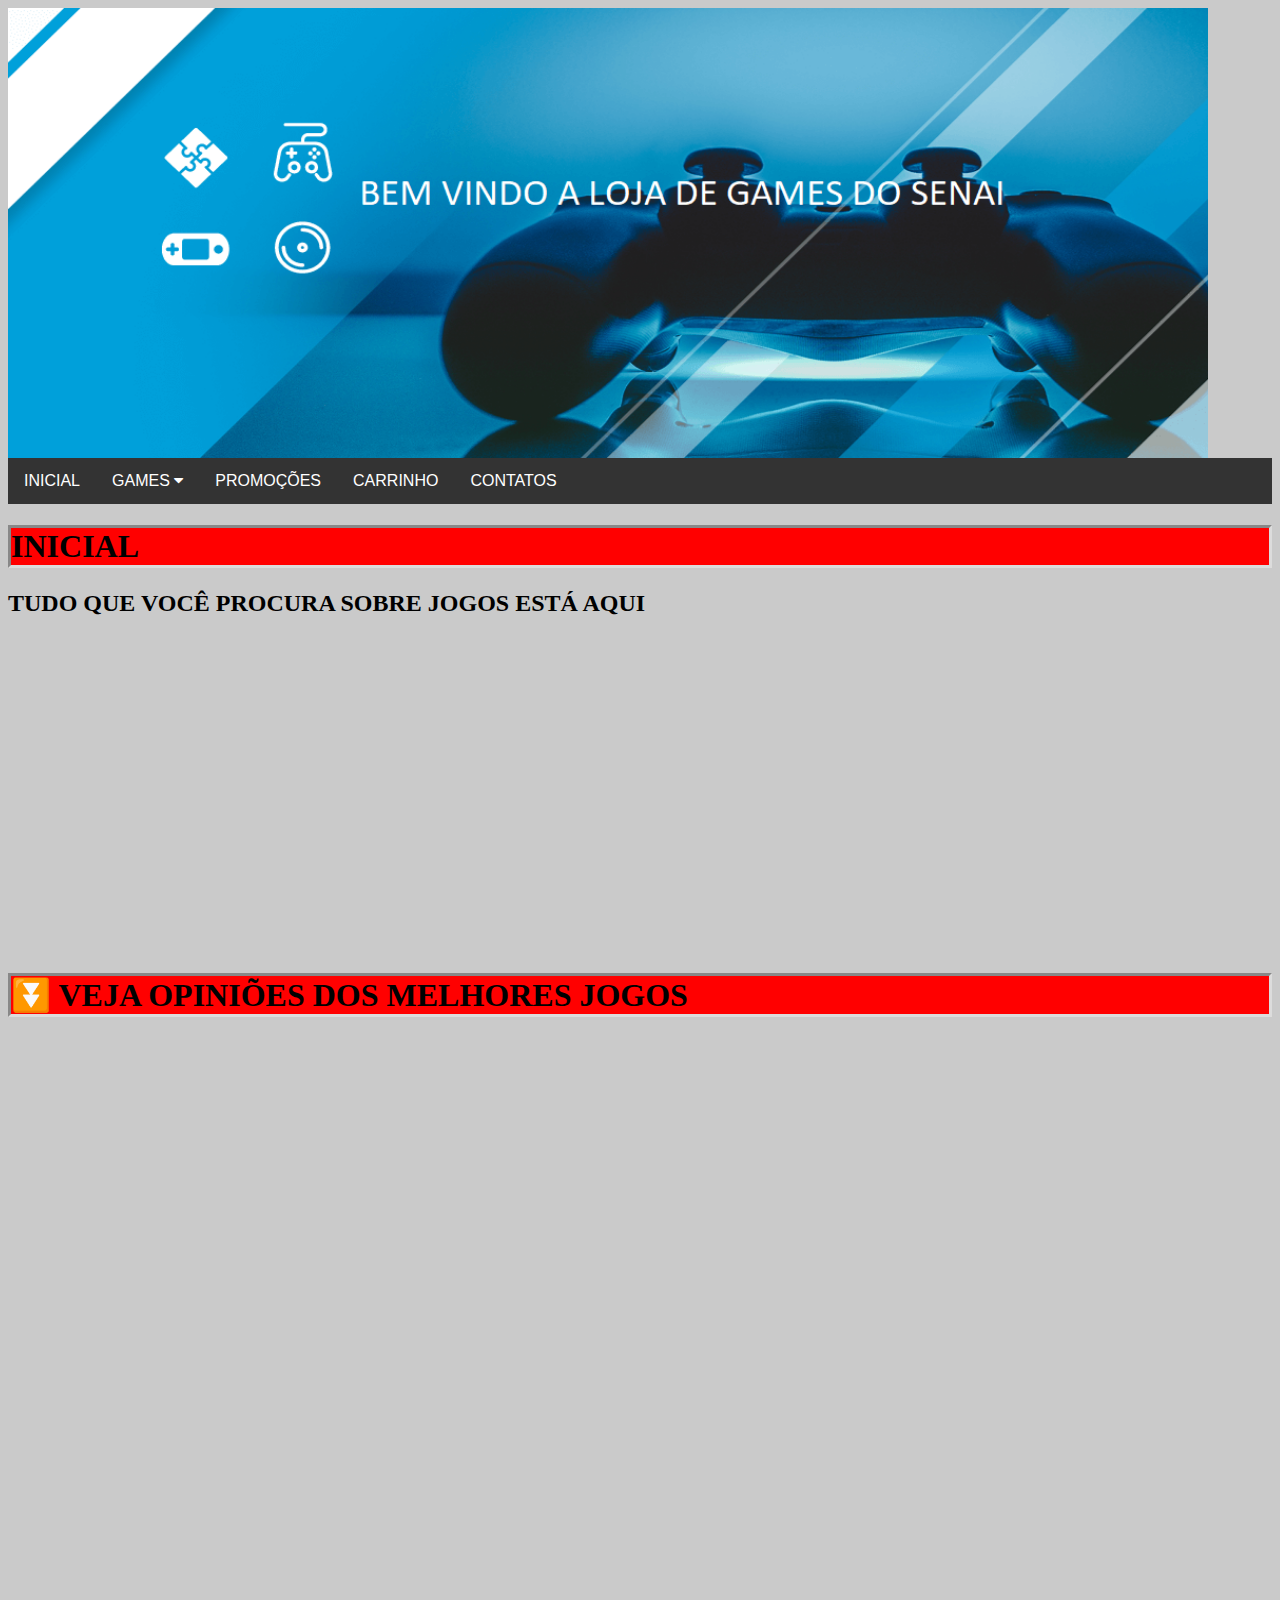
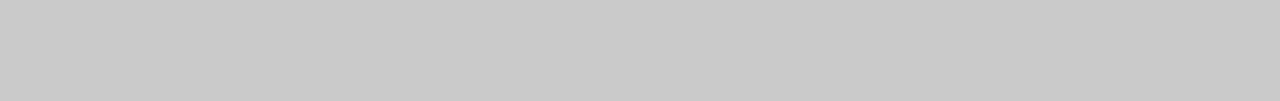
<file: aula091021/index.html>
<html>
    <head>
        <meta charset="UTF-8">
		<title>Loja Virtual de Jogos</title>
		<meta name="description" content="Loja virtual com jogos para diversão">
		<meta name="keywords" content="XBOX, PS, PlayStation, PC, Atari">
		<meta name="author" content="Estudantes SENAI - SBO">
		<meta name="viewport" content="Width=device-with, initial-scale=1.0">
        <link rel="icon" href="img/528111.png" type="image/png" sizes="16x16">
        <link rel="stylesheet" href="https://cdnjs.cloudflare.com/ajax/libs/font-awesome/4.7.0/css/font-awesome.min.css">        
        <link rel="stylesheet" type="text/css" href="css/estilo.css">
    
	
    </head>
    <style>
        
    </style>
    <body>
       
        <img src="img/imagem1.jpg" width="1200px" height="450px"></img>  

        <div class="navbar">

            <a href="index.html">inicial</a>
            
            <div class="dropdown">
                <button class="dropbtn" onclick="menu()">GAMES
                    <i class="fa fa-caret-down"></i>
                </button>
                <div class="dropdown-content" id="myDropdown">
                    <a href="playstation.html">PlayStation 4</a>
                    <a href="xbox.html">XBox</a>
                    <a href="ps2.html">Ps2</a>
                  </div>
                </div>
            <a href="promoçoes.html">promoções</a>
            <a href="carrinho.html">carrinho</a>
            <a href="contatos.html">contatos</a>
        </div>

        <H1>INICIAL</H1>
        <h2>TUDO QUE VOCÊ PROCURA SOBRE JOGOS ESTÁ AQUI</h2>     
        <div class="container">
            <div class="row">
                <div class="col-12" text-aling: center;>
                    <p>
                        <iframe width="560" height="315" src="https://www.youtube.com/embed/9p4wbUPYoRA" title="YouTube video player" frameborder="0" allow="accelerometer; autoplay; clipboard-write; encrypted-media; gyroscope; picture-in-picture" allowfullscreen></iframe>
                    </p>
                </div>
                
            </div>
        </div>      
        <h1>⏬  VEJA OPINIÕES DOS MELHORES JOGOS  </h1>
        <div class="container-fluid">
            <div class="row">
                <div class="col-6" text-aling: center;>
                    <p>
                        <iframe width="560" height="315" src="https://www.youtube.com/embed/jRGMMayTI7k" title="YouTube video player" frameborder="0" allow="accelerometer; autoplay; clipboard-write; encrypted-media; gyroscope; picture-in-picture" allowfullscreen></iframe>
                    </p>
                </div>
                    <div class="col-6" text-aling: center;>
                        <p>
                            <iframe width="560" height="315" src="https://www.youtube.com/embed/sq9xtwQLXBs" title="YouTube video player" frameborder="0" allow="accelerometer; autoplay; clipboard-write; encrypted-media; gyroscope; picture-in-picture" allowfullscreen></iframe>
                        </p>
                    </div>
                </div>
            </div>
        </div>      
    </body>
    <script type="text/javascript" src="js/scripts.js"></script>
</html>
</file>
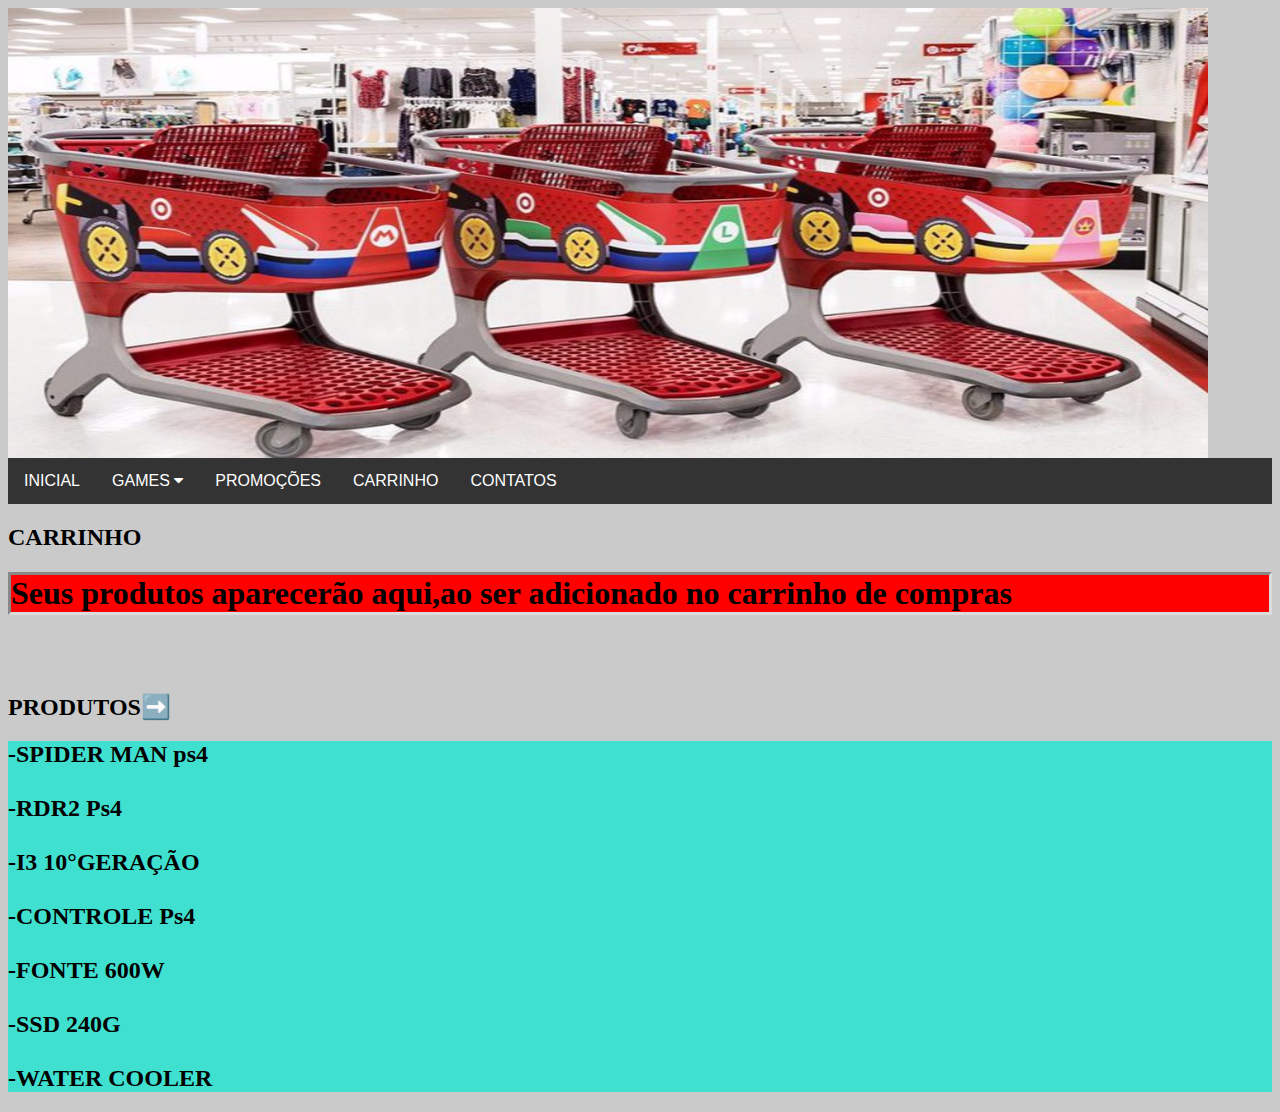
<file: aula091021/carrinho.html>
<html>
    <head>
        <meta charset="UTF-8">
		<title>Loja Virtual de Jogos</title>
		<meta name="description" content="Loja virtual com jogos para diversão">
		<meta name="keywords" content="XBOX, PS, PlayStation, PC, Atari">
		<meta name="author" content="Estudantes SENAI - SBO">
		<meta name="viewport" content="Width=device-with, initial-scale=1.0">
        <link rel="icon" href="img/528111.png" type="image/png" sizes="16x16">
        <link rel="stylesheet" href="https://cdnjs.cloudflare.com/ajax/libs/font-awesome/4.7.0/css/font-awesome.min.css">
        <link rel="stylesheet" type="text/css" href="css/estilo.css">
    </head>
    <body>
        <img src="img/png-transparent-shopping-cart-graphy-shopping-cart-furniture-rectangle-supermarket.png" width="1200px" height="450px"></img>  

        <div class="navbar">

            <a href="index.html">inicial</a>
            
            <div class="dropdown">
                <button class="dropbtn" onclick="menu()">GAMES
                    <i class="fa fa-caret-down"></i>
                </button>
                <div class="dropdown-content" id="myDropdown">
                    <a href="playstation.html">PlayStation 4</a>
                    <a href="xbox.html">XBox</a>
                    <a href="ps2.html">Ps2</a>
                  </div>
                </div>
            <a href="promoçoes.html">promoções</a>
            <a href="carrinho.html">carrinho</a>
            <a href="contatos.html">contatos</a>
        </div>

        <h2>CARRINHO</h2> 
        <h1><footer>Seus produtos aparecerão aqui,ao ser adicionado no carrinho de compras</footer></h1>         
    </body>
    <script type="text/javascript" src="js/scripts.js"></script>
    <br>
    <BR>

    <div class="container-FLUID">
        <div class="row">
            <div class="col-6";>
            
                <h2>
                
                    PRODUTOS➡️
                </h2>
            </div>
            <div class="col-6" style="background-color:turquoise">
                <h2> 
                    -SPIDER MAN ps4
                    <br>
                    <br>
                    -RDR2 Ps4
                    <br>
                    <br>
                    -I3 10°GERAÇÃO
                    <br> 
                    <br>
                    -CONTROLE Ps4
                    <br>
                    <br>
                    -FONTE 600W
                    <br>
                    <br>
                    -SSD 240G
                    <br>
                    <br>
                    -WATER COOLER
                </h2>
            </div>
            

</html>
</file>
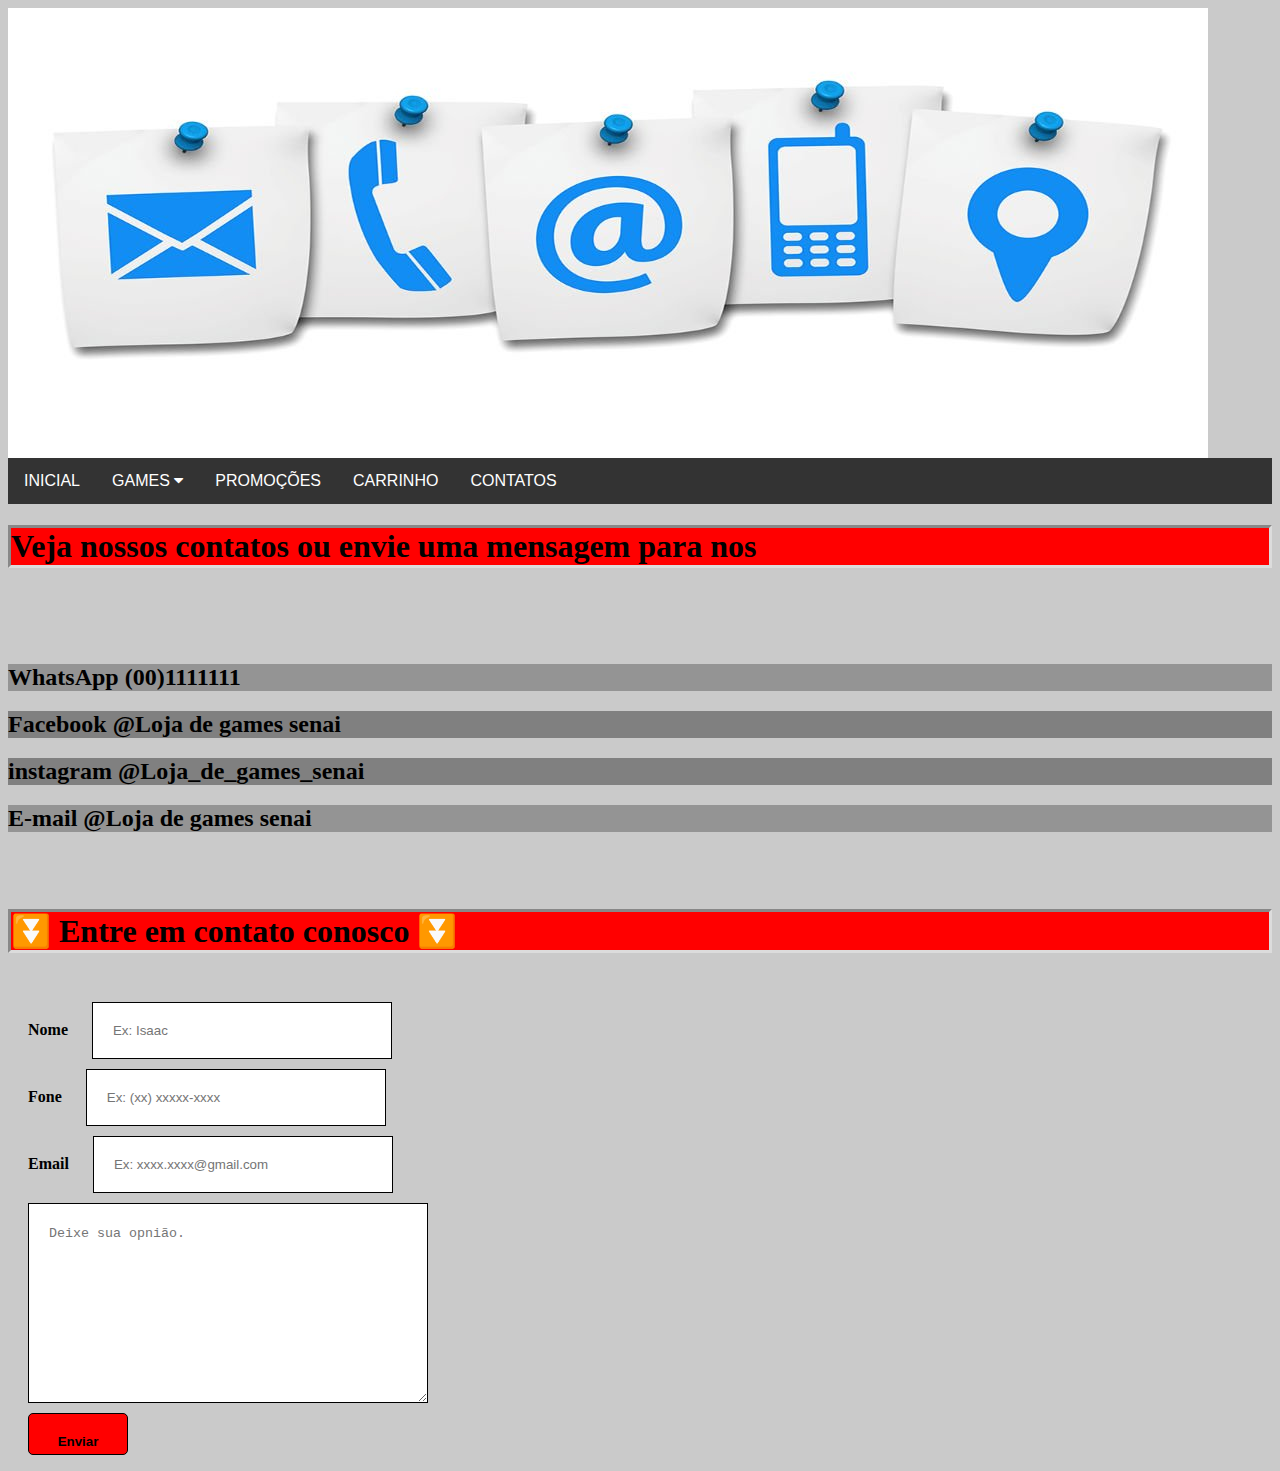
<file: aula091021/contatos.html>
<html>
    <head>
        <meta charset="UTF-8">
		<title>Loja Virtual de Jogos</title>
		<meta name="description" content="Loja virtual com jogos para diversão">
		<meta name="keywords" content="XBOX, PS, PlayStation, PC, Atari">
		<meta name="author" content="Estudantes SENAI - SBO">
		<meta name="viewport" content="Width=device-with, initial-scale=1.0">
        <link rel="icon" href="img/528111.png" type="image/png" sizes="16x16">
        <link rel="stylesheet" href="https://cdnjs.cloudflare.com/ajax/libs/font-awesome/4.7.0/css/font-awesome.min.css">
        <link rel="stylesheet" type="text/css" href="css/estilo.css">
    </head>
    <body>
        <img src="img/imagem4.jpg" width="1200px" height="450px"></img>  

         <div class="navbar">

            <a href="index.html">inicial</a>
            
            <div class="dropdown">
                <button class="dropbtn" onclick="menu()">GAMES
                    <i class="fa fa-caret-down"></i>
                </button>
                <div class="dropdown-content" id="myDropdown">
                    <a href="playstation.html">PlayStation 4</a>
                    <a href="xbox.html">XBox</a>
                    <a href="ps2.html">Ps2</a>
                  </div>
                </div>
            <a href="promoçoes.html">promoções</a>
            <a href="carrinho.html">carrinho</a>
            <a href="contatos.html">contatos</a>
        </div>
        
        <h1>Veja nossos contatos ou envie uma mensagem para nos</h1>
        <br>
        <br>
        <br>
        <div class="container">
            <div class="row">
                <div class="col-6" style="background-color: rgb(148, 148, 148);"text-aling: center;>

                    <p>
                        <h2><footer>WhatsApp (00)1111111 </footer></h2>
                    </p>
                </div>
                <div class="col-6" style="background-color:gray;"text-aling: center;>
        
                    <p>
                        <h2><footer>Facebook @Loja de games senai </footer></h2>
                    </p>
                </div>
                <div class="col-6" style="background-color:gray;"text-aling: center;>

                    <p>
                        <h2><footer>instagram @Loja_de_games_senai </footer></h2>
                    </p>
                </div>
                <div class="col-6" style="background-color: rgb(148, 148, 148);"text-aling: center;>
        
                    <p>
                        <h2><footer>E-mail @Loja de games senai </footer></h2>
                    </p>
                </div>
            </div>
        </div>
        <br>
        <br>
        <h1> ⏬ Entre em contato conosco  ⏬ </h1>
        <br>
         <form name="formulario">
              
            <label for="nome">Nome</label>
            <input type="text" id="nomeid" placeholder="Ex: Isaac" required="required" name="nome"/>
            <br>
            <label for="fone">Fone</label>
            <input type="tel" id="foneid" placeholder="Ex: (xx) xxxxx-xxxx" required="required" name="Fone"/>
            <br>
            <label for="email">Email</label>
            <input type="email" id="emailid" placeholder="Ex: xxxx.xxxx@gmail.com" required="required" name="Email"/>
            <br>    
            <textarea placeholder="Deixe sua opnião." required="required" name="Opinião"></textarea>
            <br>
            <input type="submit" class="enviar" onclick="enviar();" value="Enviar" />
          </form>    
      </body>
        


    <script type="text/javascript" src="js/scripts.js"></script>
</html>
</file>
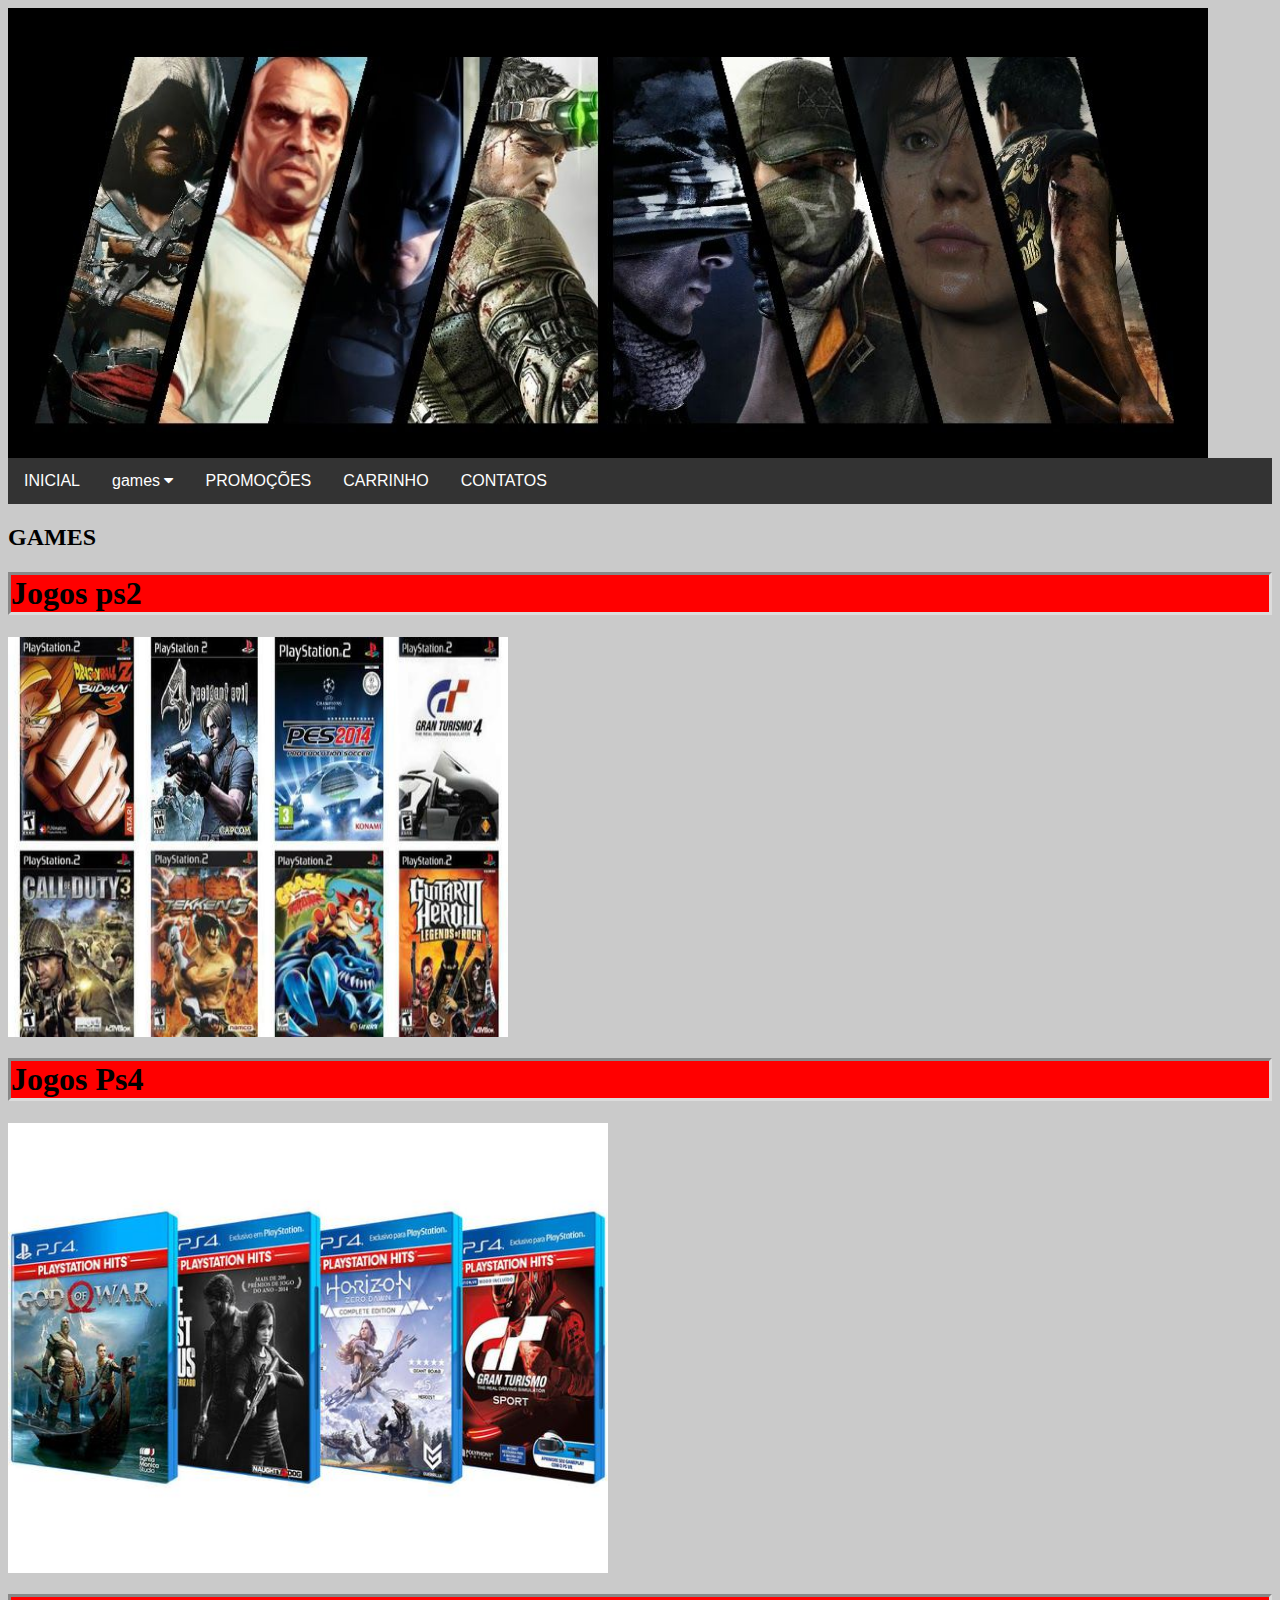
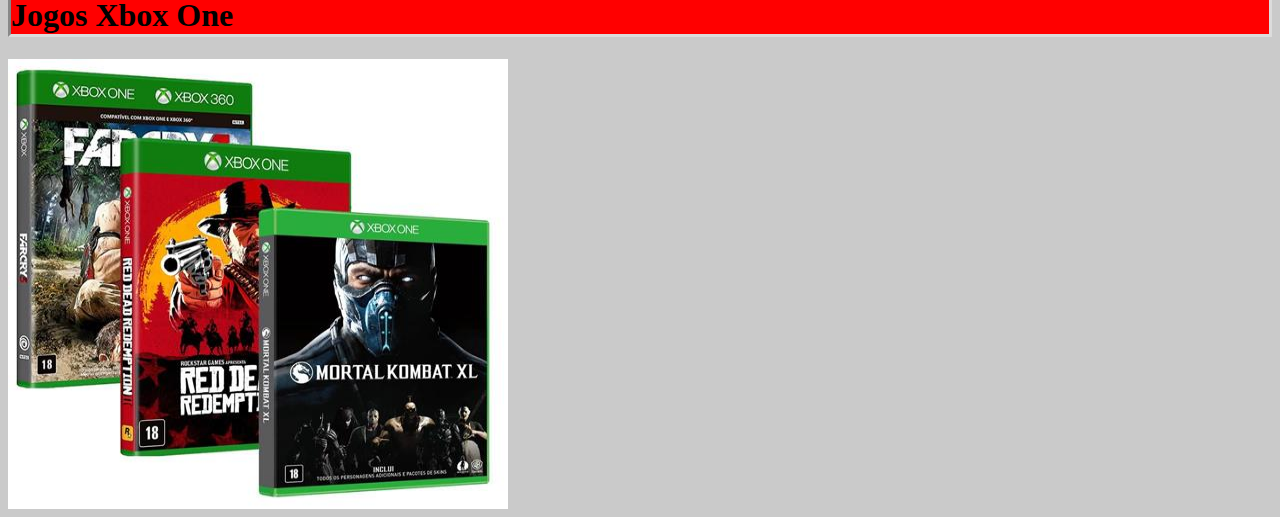
<file: aula091021/games.html>
<html>
    <head>
        <meta charset="UTF-8">
		<title>Loja Virtual de Jogos</title>
		<meta name="description" content="Loja virtual com jogos para diversão">
		<meta name="keywords" content="XBOX, PS, PlayStation, PC, Atari">
		<meta name="author" content="Estudantes SENAI - SBO">
		<meta name="viewport" content="Width=device-with, initial-scale=1.0">
        <link rel="icon" href="img/528111.png" type="image/png" sizes="16x16">
        <link rel="stylesheet" href="https://cdnjs.cloudflare.com/ajax/libs/font-awesome/4.7.0/css/font-awesome.min.css">
        <link rel="stylesheet" type="text/css" href="css/estilo.css">
    </head>
    <body>
        <img src="img/imagem2.jpg" width="1200px" height="450px"></img>  

        <div class="navbar">

            <a href="index.html">inicial</a>
            
            <div class="dropdown">
                <button class="dropbtn" onclick="menu()">games
                    <i class="fa fa-caret-down"></i>
                </button>
                <div class="dropdown-content" id="myDropdown">
                    <a href="playstation.html">PlayStation</a>
                    <a href="xbox.html">XBox</a>
                    <a href="ps2.html">Ps2</a>
                  </div>
                </div>
            <a href="promoçoes.html">promoções</a>
            <a href="carrinho.html">carrinho</a>
            <a href="contatos.html">contatos</a>
        </div>

        <h2>GAMES</h1>
        <h1>Jogos ps2</h1> 
        <img src="img/ps2.jpg" width="500px" height="400px"></img>
        <h1>Jogos Ps4</h1> 
        <img src="img/ps4.jpg" width="600px" height="450px"></img> 
        <h1>Jogos Xbox One</h1> 
        <img src="img/xbox.jpg" width="500px" height="450px"></img>          
    </body>
    <script type="text/javascript" src="js/scripts.js"></script>
</html>
</file>
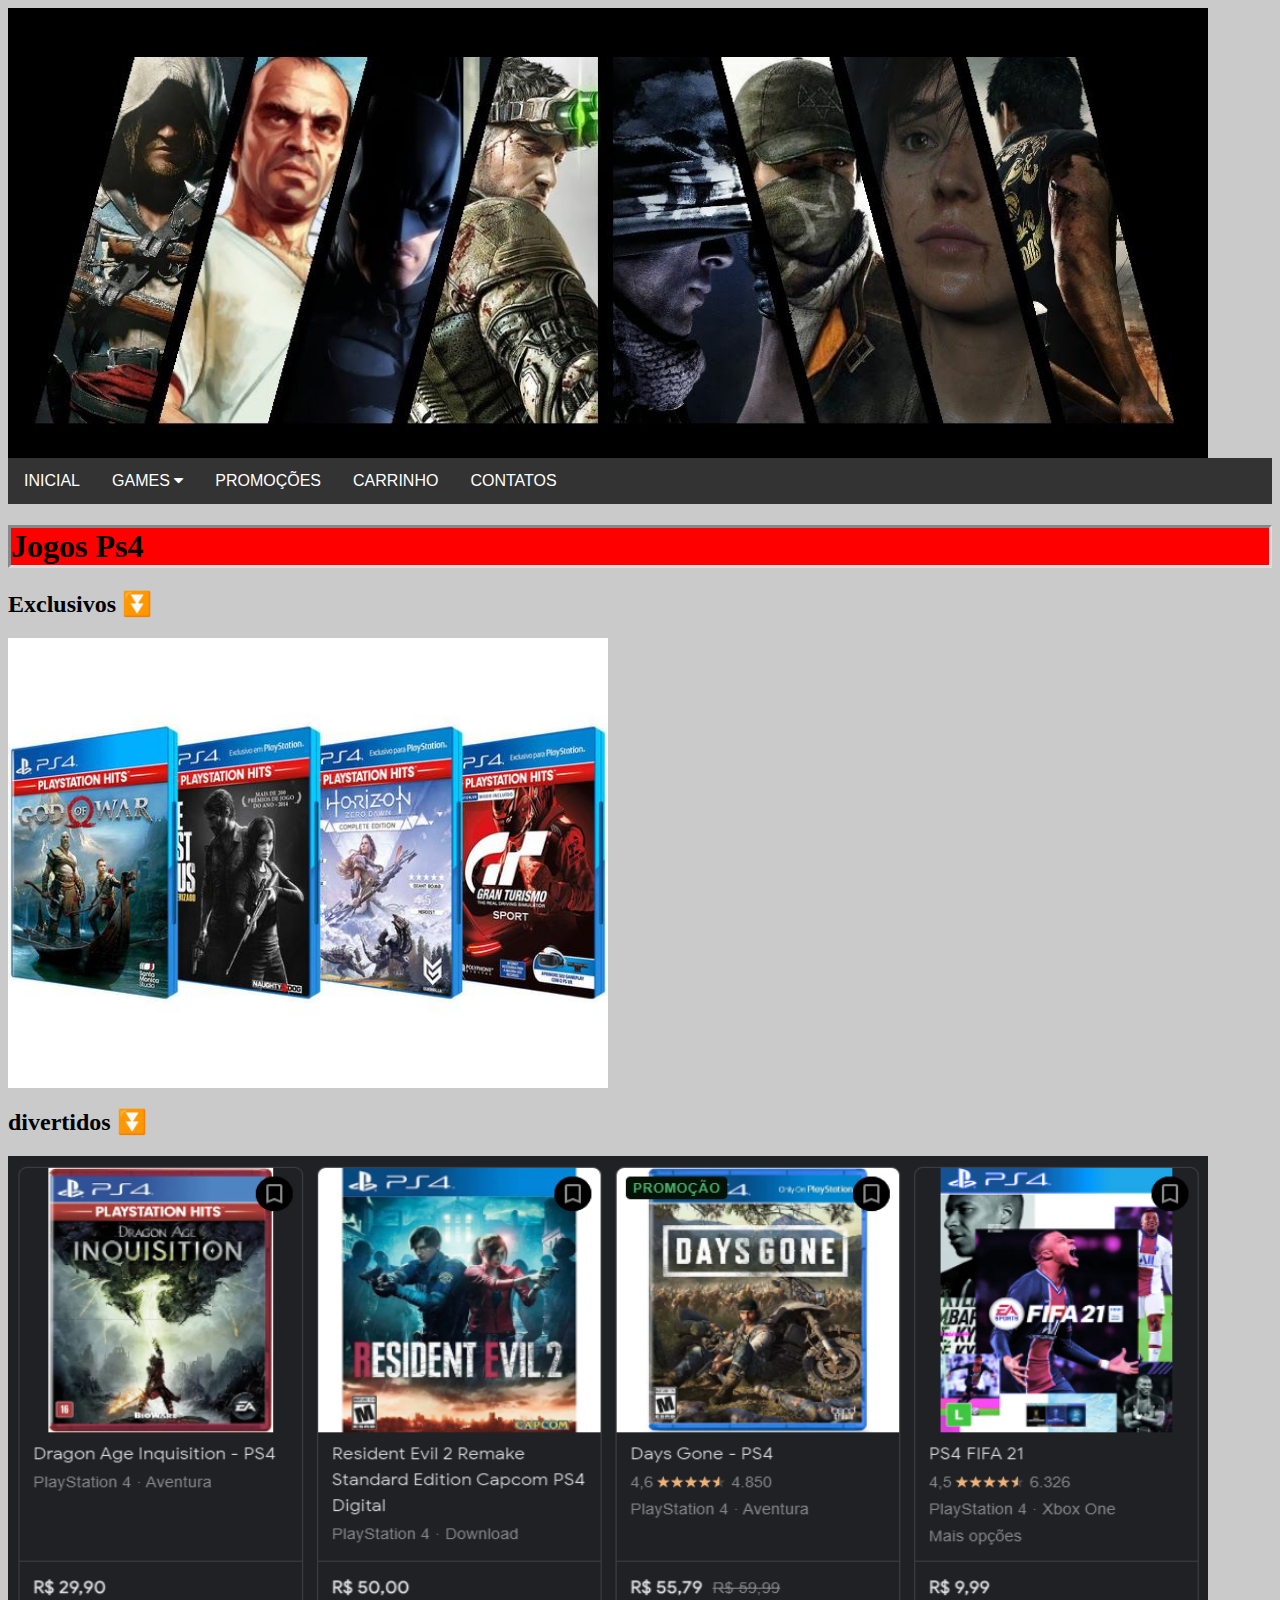
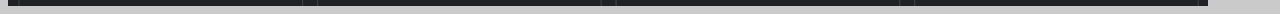
<file: aula091021/playstation.html>
<html>
    <head>
        <meta charset="UTF-8">
		<title>Loja Virtual de Jogos</title>
		<meta name="description" content="Loja virtual com jogos para diversão">
		<meta name="keywords" content="XBOX, PS, PlayStation, PC, Atari">
		<meta name="author" content="Estudantes SENAI - SBO">
		<meta name="viewport" content="Width=device-with, initial-scale=1.0">
        <link rel="icon" href="img/528111.png" type="image/png" sizes="16x16">
        <link rel="stylesheet" href="https://cdnjs.cloudflare.com/ajax/libs/font-awesome/4.7.0/css/font-awesome.min.css">
        <link rel="stylesheet" type="text/css" href="css/estilo.css">
    </head>
    <body>
        <img src="img/imagem2.jpg" width="1200px" height="450px"></img>  

        <div class="navbar">

            <a href="index.html">inicial</a>
            
            <div class="dropdown">
                <button class="dropbtn" onclick="menu()">GAMES
                    <i class="fa fa-caret-down"></i>
                </button>
                <div class="dropdown-content" id="myDropdown">
                    <a href="playstation.html">PlayStation 4</a>
                    <a href="xbox.html">XBox</a>
                    <a href="ps2.html">Ps2</a>
                  </div>
                </div>
            <a href="promoçoes.html">promoções</a>
            <a href="carrinho.html">carrinho</a>
            <a href="contatos.html">contatos</a>
        </div>

    
        
        <h1>Jogos Ps4</h1> 
        <h2>Exclusivos ⏬</h2>
        <img src="img/ps4.jpg" width="600px" height="450px"></img>
        <br>
        <h2>divertidos ⏬</h2>
        <img src="img/Capturar.PNG" width="1200px" height="450px"></img> 
        
    </body>
    <script type="text/javascript" src="js/scripts.js"></script>
</html>
</file>
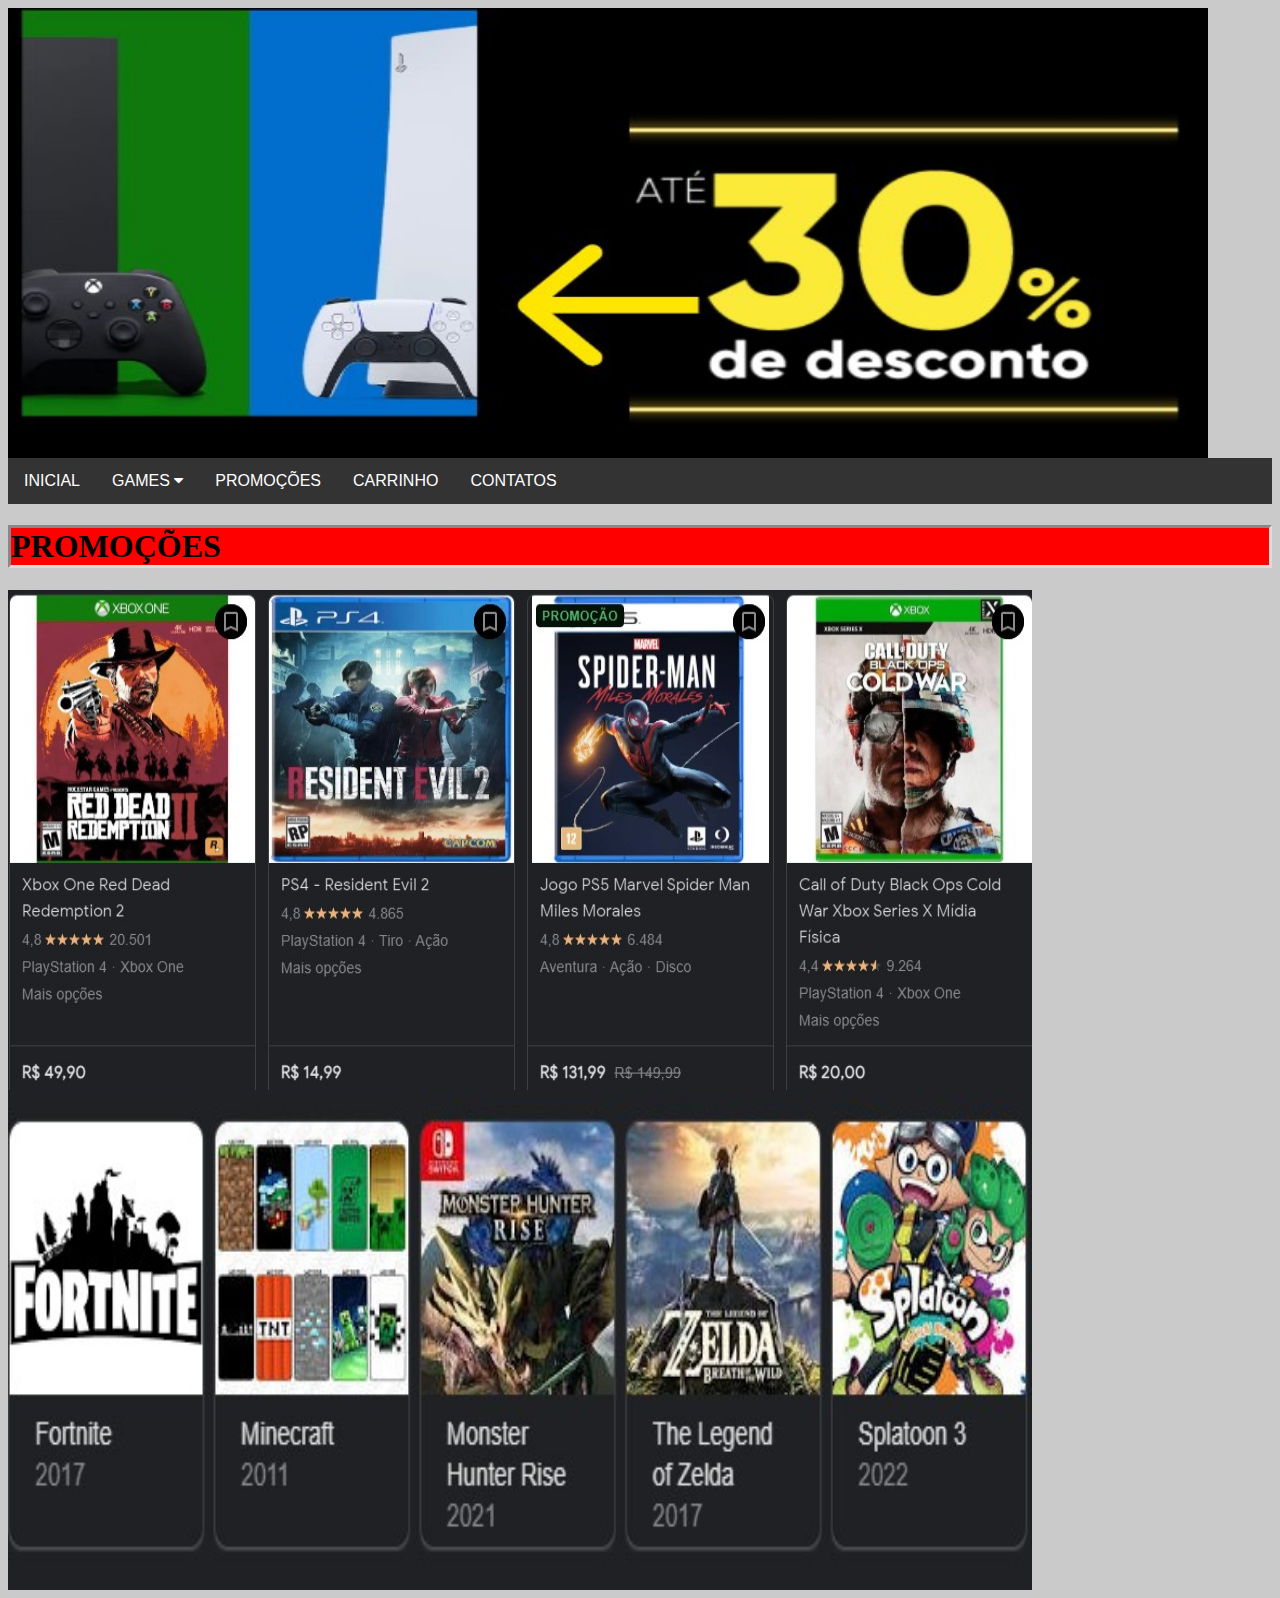
<file: aula091021/promoçoes.html>
<html>
    <head>
        <meta charset="UTF-8">
		<title>Loja Virtual de Jogos</title>
		<meta name="description" content="Loja virtual com jogos para diversão">
		<meta name="keywords" content="XBOX, PS, PlayStation, PC, Atari">
		<meta name="author" content="Estudantes SENAI - SBO">
		<meta name="viewport" content="Width=device-with, initial-scale=1.0">
        <link rel="icon" href="img/528111.png" type="image/png" sizes="16x16">
        <link rel="stylesheet" href="https://cdnjs.cloudflare.com/ajax/libs/font-awesome/4.7.0/css/font-awesome.min.css">
        <link rel="stylesheet" type="text/css" href="css/estilo.css">
    </head>
    <body>
        <img src="img/Captura de tela 2021-10-09 152817.jpg" width="1200px" height="450px"></img>  

         <div class="navbar">

            <a href="index.html">inicial</a>
            
            <div class="dropdown">
                <button class="dropbtn" onclick="menu()">GAMES
                    <i class="fa fa-caret-down"></i>
                </button>
                <div class="dropdown-content" id="myDropdown">
                    <a href="playstation.html">PlayStation 4</a>
                    <a href="xbox.html">XBox</a>
                    <a href="ps2.html">Ps2</a>
                  </div>
                </div>
            <a href="promoçoes.html">promoções</a>
            <a href="carrinho.html">carrinho</a>
            <a href="contatos.html">contatos</a>
        </div>

        <h1>PROMOÇÕES</h1>
        <img src="img/imagem3.jpg" width="1024px" height="500px"></img> 
        <br>
        <img src="img/imagem5.jpg"width="1024px" height="500px"></img>            
    </body>
    <script type="text/javascript" src="js/scripts.js"></script>
</html>
</file>
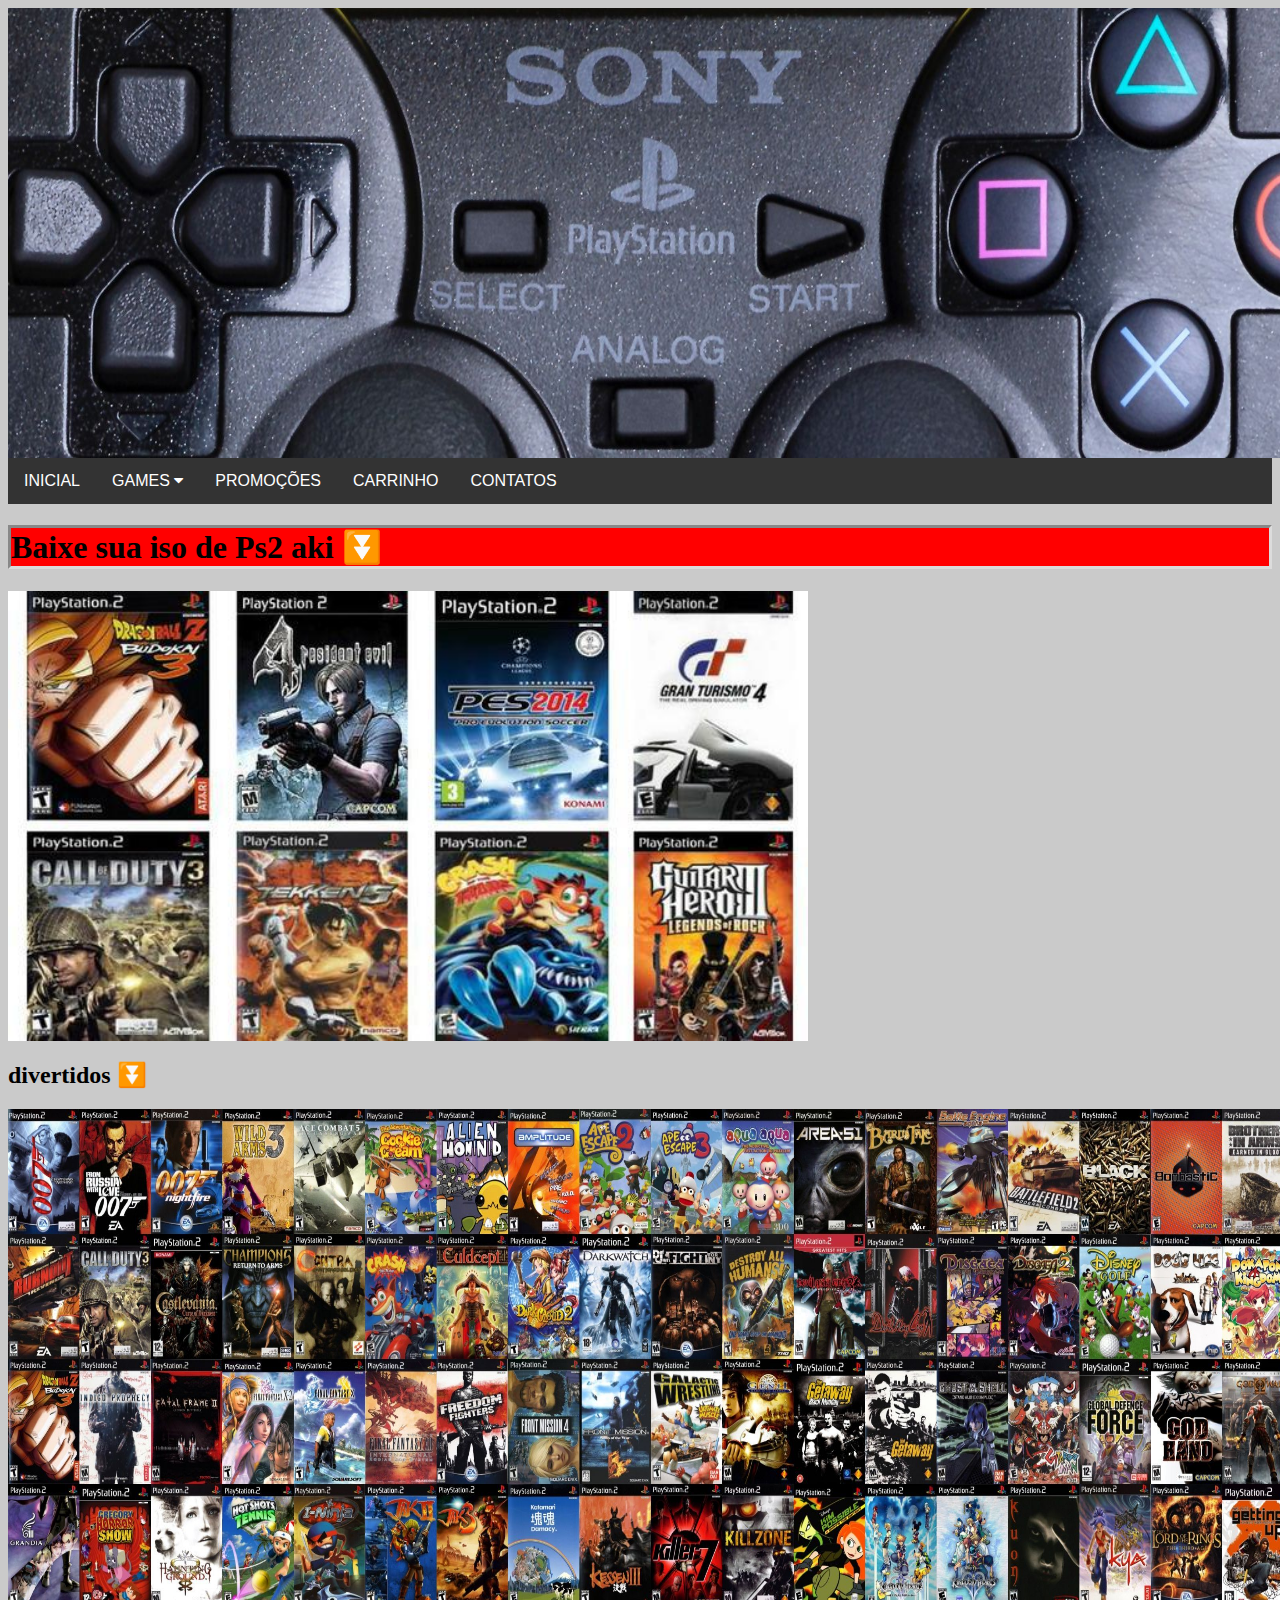
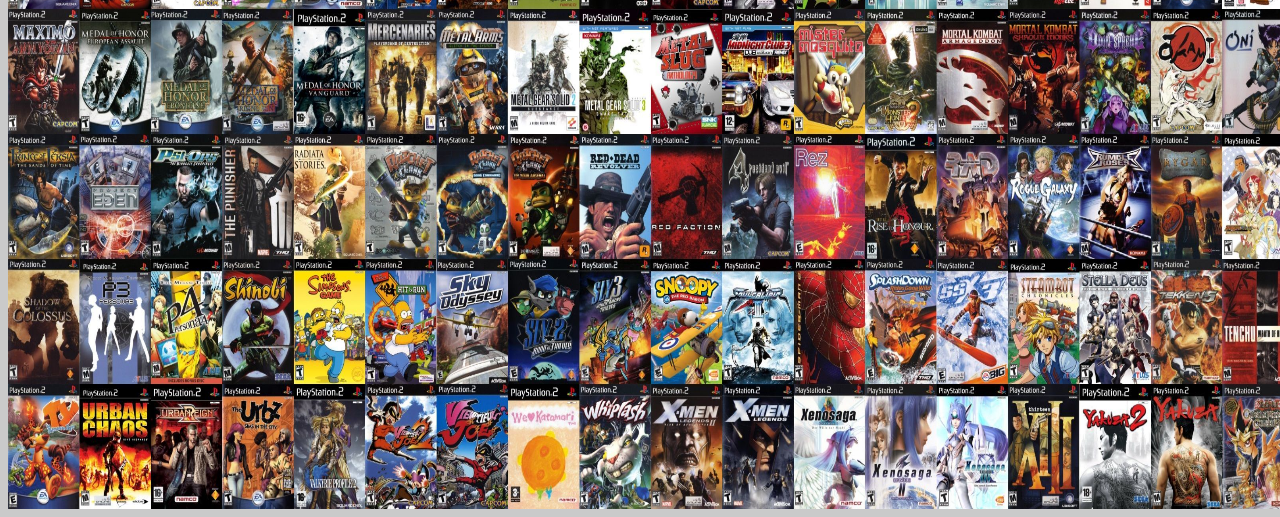
<file: aula091021/ps2.html>
<html>
    <head>
        <meta charset="UTF-8">
		<title>Loja Virtual de Jogos</title>
		<meta name="description" content="Loja virtual com jogos para diversão">
		<meta name="keywords" content="XBOX, PS, PlayStation, PC, Atari">
		<meta name="author" content="Estudantes SENAI - SBO">
		<meta name="viewport" content="Width=device-with, initial-scale=1.0">
        <link rel="icon" href="img/528111.png" type="image/png" sizes="16x16">
        <link rel="stylesheet" href="https://cdnjs.cloudflare.com/ajax/libs/font-awesome/4.7.0/css/font-awesome.min.css">
        <link rel="stylesheet" type="text/css" href="css/estilo.css">
    </head>
    <body>
        <img src="img/play-2-capa.jpg" width="1300px" height="450px"></img>  

        <div class="navbar">

            <a href="index.html">inicial</a>
            
            <div class="dropdown">
                <button class="dropbtn" onclick="menu()">GAMES
                    <i class="fa fa-caret-down"></i>
                </button>
                <div class="dropdown-content" id="myDropdown">
                    <a href="playstation.html">PlayStation 4</a>
                    <a href="xbox.html">XBox</a>
                    <a href="ps2.html">Ps2</a>
                  </div>
                </div>
            <a href="promoçoes.html">promoções</a>
            <a href="carrinho.html">carrinho</a>
            <a href="contatos.html">contatos</a>
        </div>

    
        
        <h1>Baixe sua iso de Ps2 aki ⏬</h1> 

    
        <img src="img/ps2.jpg" width="800px" height="450px"></img>
        <br>
        <h2>divertidos ⏬</h2>
        <img src="img/82219.jpg" width="1500px" height="1000px"></img> 
        
    </body>
    <script type="text/javascript" src="js/scripts.js"></script>
</html>
</file>
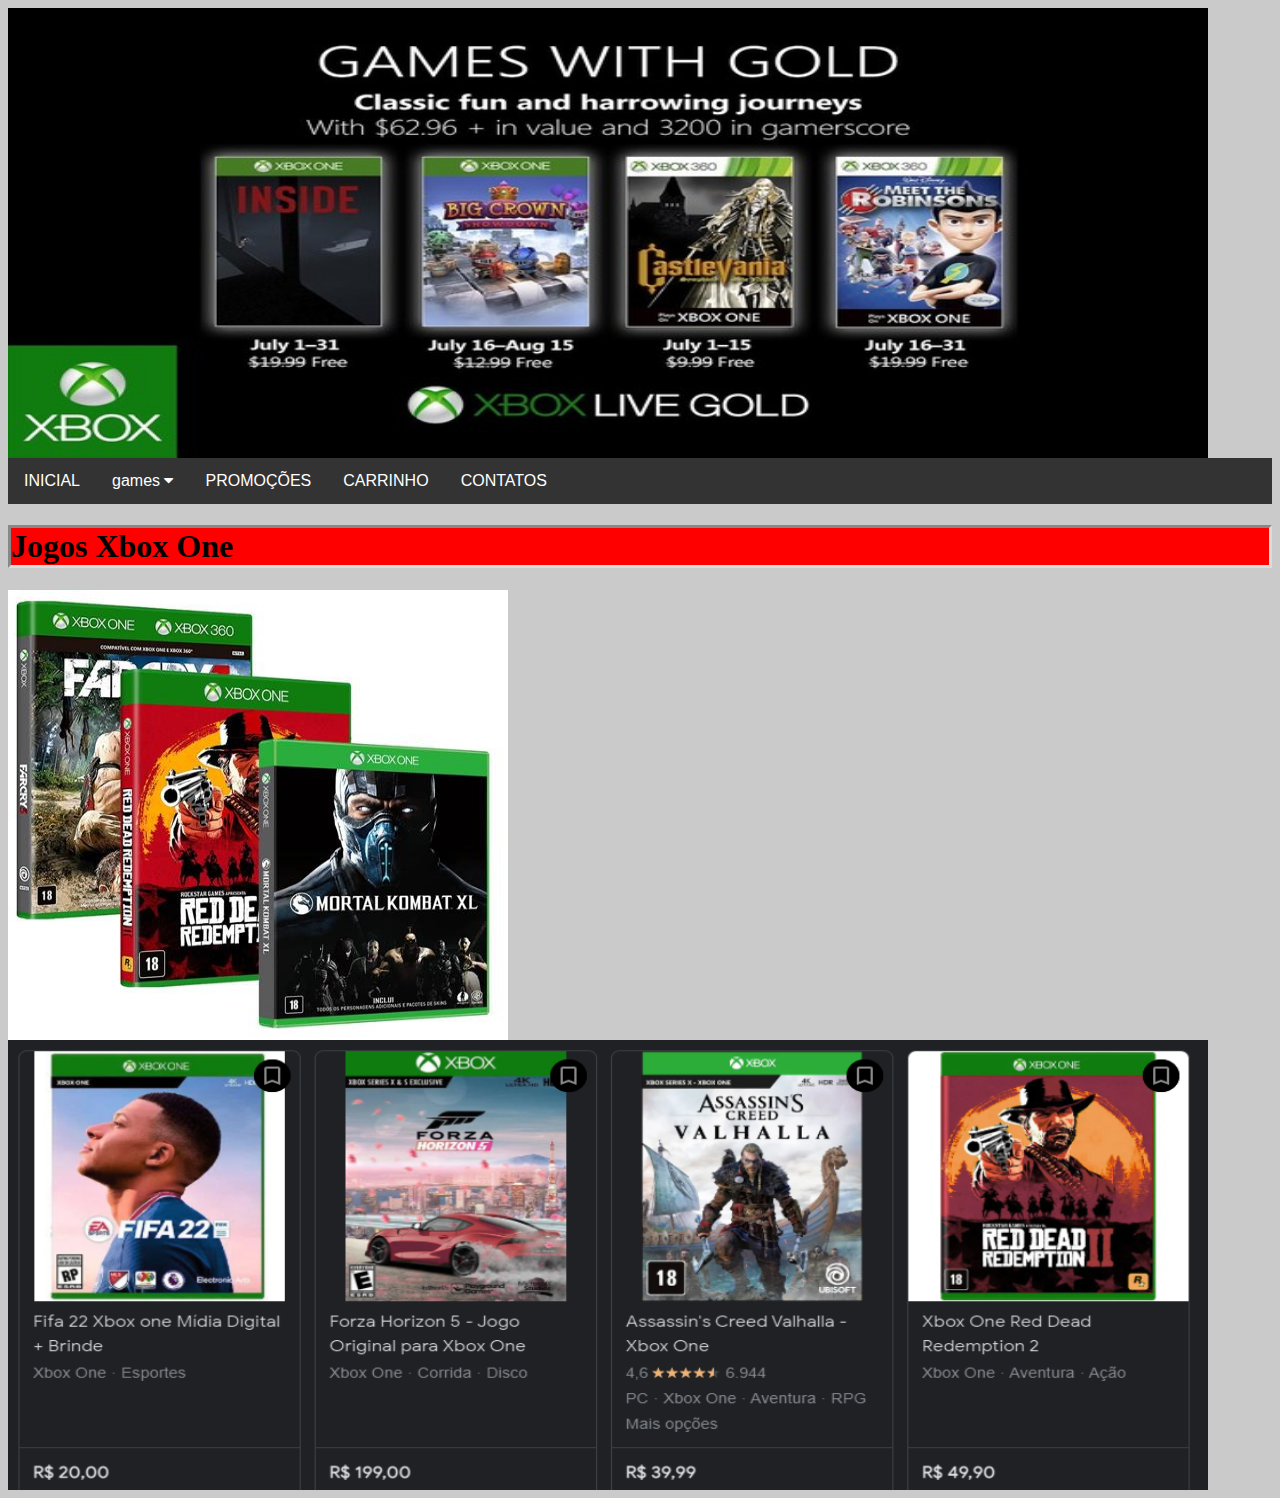
<file: aula091021/xbox.html>
<html>
    <head>
        <meta charset="UTF-8">
		<title>Loja Virtual de Jogos</title>
		<meta name="description" content="Loja virtual com jogos para diversão">
		<meta name="keywords" content="XBOX, PS, PlayStation, PC, Atari">
		<meta name="author" content="Estudantes SENAI - SBO">
		<meta name="viewport" content="Width=device-with, initial-scale=1.0">
        <link rel="icon" href="img/528111.png" type="image/png" sizes="16x16">
        <link rel="stylesheet" href="https://cdnjs.cloudflare.com/ajax/libs/font-awesome/4.7.0/css/font-awesome.min.css">
        <link rel="stylesheet" type="text/css" href="css/estilo.css">
    </head>
    <body>
        <img src="img/xbox-live-gold-julho-2019.jpg" width="1200px" height="450px"></img>  

        <div class="navbar">

            <a href="index.html">inicial</a>
            
            <div class="dropdown">
                <button class="dropbtn" onclick="menu()">games
                    <i class="fa fa-caret-down"></i>
                </button>
                <div class="dropdown-content" id="myDropdown">
                    <a href="playstation.html">PlayStation 4</a>
                    <a href="xbox.html">XBox</a>
                    <a href="ps2.html">Ps2</a>
                  </div>
                </div>
            <a href="promoçoes.html">promoções</a>
            <a href="carrinho.html">carrinho</a>
            <a href="contatos.html">contatos</a>
        </div>

        
        <h1>Jogos Xbox One</h1> 
        <img src="img/xbox.jpg" width="500px" height="450px"></img>
        <br>
        <img src="img/Capturar 2.PNG" width="1200px" height="450px"></img>
        
    </body>
    <script type="text/javascript" src="js/scripts.js"></script>
</html>
</file>
<file: aula091021/css/estilo.css>
body{
    background-color: rgb(202, 202, 202);
}

h1{
    color: rgb(0, 0, 0);
    background-color:red;
    border-style:inset;
    border-color: gainsboro;
}

a{
    text-transform:uppercase;
    text-decoration: none;
    color: rgb(95, 95, 253);
}
/* CSS do Menu */
.navbar {
    overflow: hidden;
    background-color: #333;
    font-family: Arial, Helvetica, sans-serif;
  }
  
  .navbar a {
    float: left;
    font-size: 16px;
    color: white;
    text-align: center;
    padding: 14px 16px;
    text-decoration: none;
  }
  
  .dropdown {
    float: left;
    overflow: hidden;
  }
  
  .dropdown .dropbtn {
    cursor: pointer;
    font-size: 16px;  
    border: none;
    outline: none;
    color: white;
    padding: 14px 16px;
    background-color: inherit;
    font-family: inherit;
    margin: 0;
  }
  
  .navbar a:hover, .dropdown:hover .dropbtn, .dropbtn:focus {
    background-color: red;
  }
  
  .dropdown-content {
    display: none;
    position: absolute;
    background-color: #333 ;
    min-width: 160px;
    box-shadow: 0px 8px 16px 0px rgba(0,0,0,0.2);
    z-index: 1;
  }
  
  .dropdown-content a {
    float: none;
    color: white;
    padding: 12px 16px;
    text-decoration: none;
    display: block;
    text-align: left;
  }
  
  .dropdown-content a:hover {
    background-color: red;
  }
  
  .show {
    display: block;
  }

/* CSS do Formulário */
input, textarea {
  width: 300px;
  padding: 20px;
  color: black;
  margin-left: 20px;
  margin-top: 10px;
  border: 1px solid;
}

input:hover, textarea:hover, input:focus, textarea:focus {
  border-color: #000066;
  box-shadow: 5px 0px 9px rgba(0, 89, 255, 0.473);
  background-color: rgba(110, 110, 110, 0.425);
  color: black;
  font-weight: bold;
}

.enviar {
  background-color: red;
  height: 40px;
  width: 100px;
  font-weight: bold;
  border-radius: 5px;
  -webkit-border-radius: 5px;
  -moz-border-radius: 5px;
  border: 1px solid;
  color: black;
}

textarea {
  width: 500px;
  height: 200px;
  line-height: 20px;
  max-width: 400px;
}

form label {
  margin-left: 20px;
  color: black;
  font-weight: bold;
}
</file>
